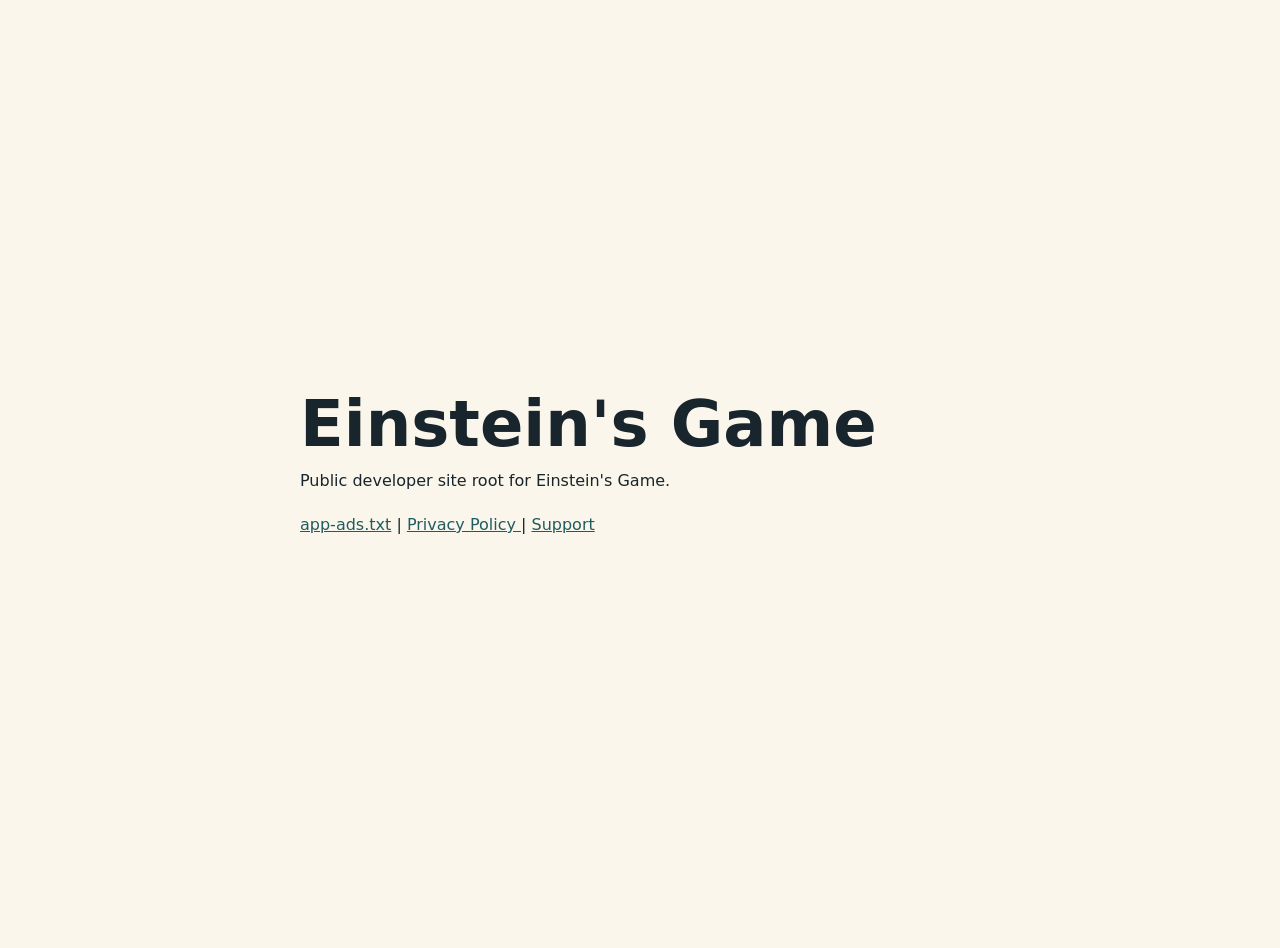
<file: index.html>
<!doctype html>
<html lang="en">
  <head>
    <meta charset="utf-8" />
    <meta name="viewport" content="width=device-width, initial-scale=1" />
    <title>Einstein's Game</title>
    <meta
      name="description"
      content="Public developer site root for Einstein's Game."
    />
    <style>
      body {
        margin: 0;
        min-height: 100vh;
        display: grid;
        place-items: center;
        padding: 24px;
        color: #18252c;
        background: #fbf6eb;
        font: 16px/1.6 system-ui, -apple-system, BlinkMacSystemFont, "Segoe UI",
          sans-serif;
      }

      main {
        width: min(680px, 100%);
      }

      h1 {
        margin: 0 0 12px;
        font-size: clamp(2rem, 8vw, 4rem);
        line-height: 1;
      }

      p {
        margin: 0 0 18px;
      }

      a {
        color: #1f5c62;
      }
    </style>
  </head>
  <body>
    <main>
      <h1>Einstein's Game</h1>
      <p>Public developer site root for Einstein's Game.</p>
      <p>
        <a href="/app-ads.txt">app-ads.txt</a>
        <span aria-hidden="true"> | </span>
        <a href="https://leontopodi.github.io/einsteins-game-pages/privacy/">
          Privacy Policy
        </a>
        <span aria-hidden="true"> | </span>
        <a href="https://leontopodi.github.io/einsteins-game-pages/support/">
          Support
        </a>
      </p>
    </main>
  </body>
</html>
</file>
